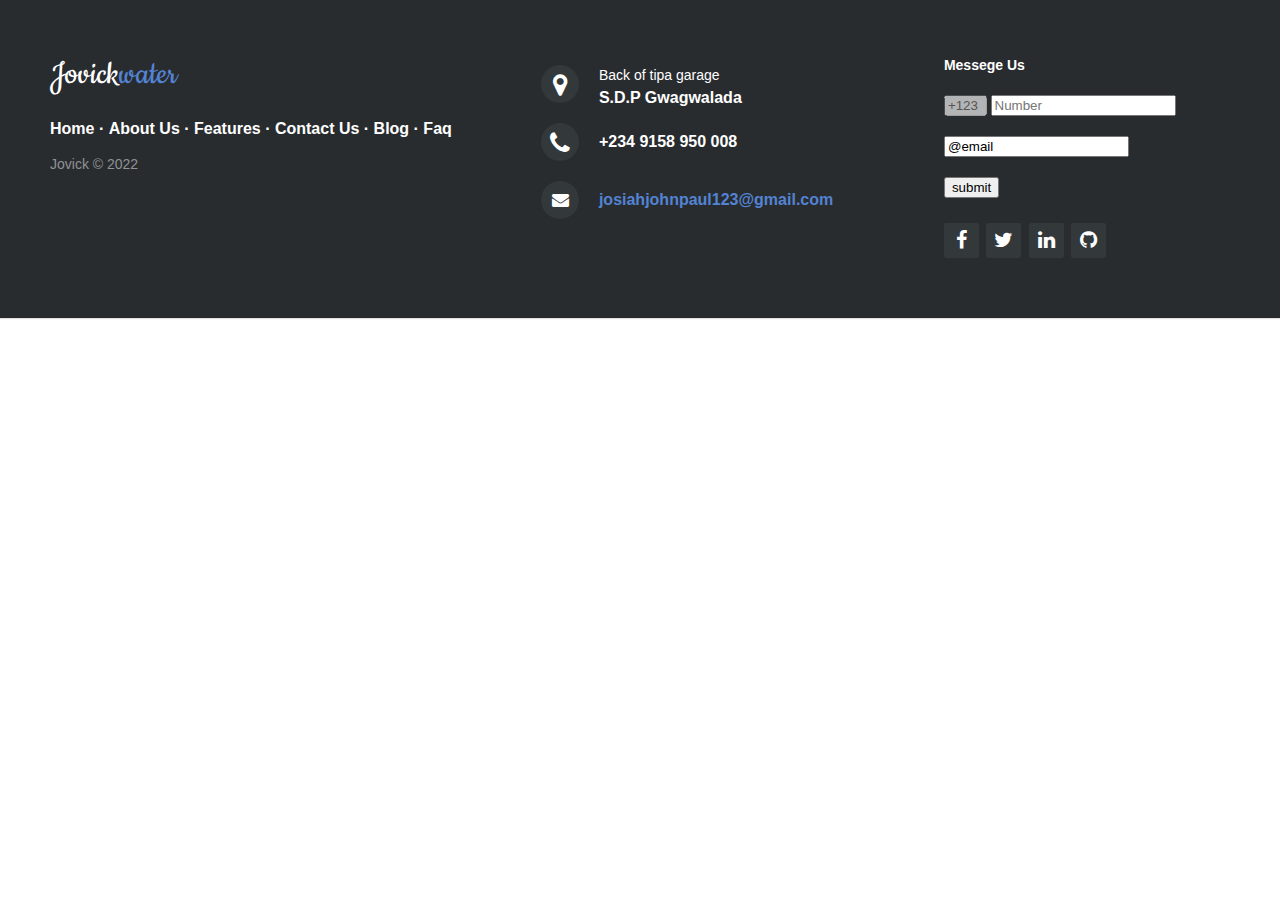
<file: my page/footer.html>
<!DOCTYPE html>
<html>
<head>

	<meta charset="utf-8">
	<meta http-equiv="X-UA-Compatible" content="IE=edge">
	<meta name="viewport" content="width=device-width, initial-scale=1">
	<!-- <meta name="keywords" content="footer, address, phone, icons" /> -->

	<title>Footer </title>
	
	<link rel="stylesheet" href="http://maxcdn.bootstrapcdn.com/font-awesome/4.2.0/css/font-awesome.min.css">
    <link href="http://fonts.googleapis.com/css?family=Cookie" rel="stylesheet" type="text/css">
	<link rel="stylesheet" href="style.css">

</head>

	<body>
	 <!-- <div class="main"> FOOTER DESIGN IN HTML CSS</div> -->
		<footer class="footer-distributed">

			<div class="footer-left">

				<h3>Jovick<span>water</span></h3>

				<p class="footer-links">
					<a href="#top">Home</a>
					·
					<a href="aboutus.html">About Us</a>
					·
					<a href="features.html">Features</a>
					·
					<a href="contactus.html">Contact Us</a>
					·
					<a href="#">Blog</a>
					·
					<a href="#">Faq</a>
				</p>

				<p class="footer-company-name">Jovick &copy; 2022</p>
			</div>

			<div class="footer-center">

				<div>
					<i class="fa fa-map-marker"></i>
					<p><span>Back of tipa garage</span> S.D.P Gwagwalada</p>
				</div>

				<div>
					<i class="fa fa-phone"></i>
					<p>+234 9158 950 008</p>
				</div>

				<div>
					<i class="fa fa-envelope"></i>
					<p><a href="mailto:support@company.com">josiahjohnpaul123@gmail.com</a></p>
				</div>

			</div>

			<div class="footer-right">

				<p class="footer-company-about">
					<span>Messege Us</span>
					 <!--phone number-->
      <input
        type="text"
        name=""
        id=""
        value="+123"
        disabled
        style="width: 35px"
        />
      <input type="number" name="" id="" placeholder="Number" /><br /><br>
      <input type="email" name="" id="" value="@email" />
      <br /><br>
      <button type="submit">submit</button>
    </form>
				</p>

				<div class="footer-icons">

					<a href="#"><i class="fa fa-facebook"></i></a>
					<a href="#"><i class="fa fa-twitter"></i></a>
					<a href="#"><i class="fa fa-linkedin"></i></a>
					<a href="#"><i class="fa fa-github"></i></a>

				</div>

			</div>

		</footer>
	</body>

</html>
</file>
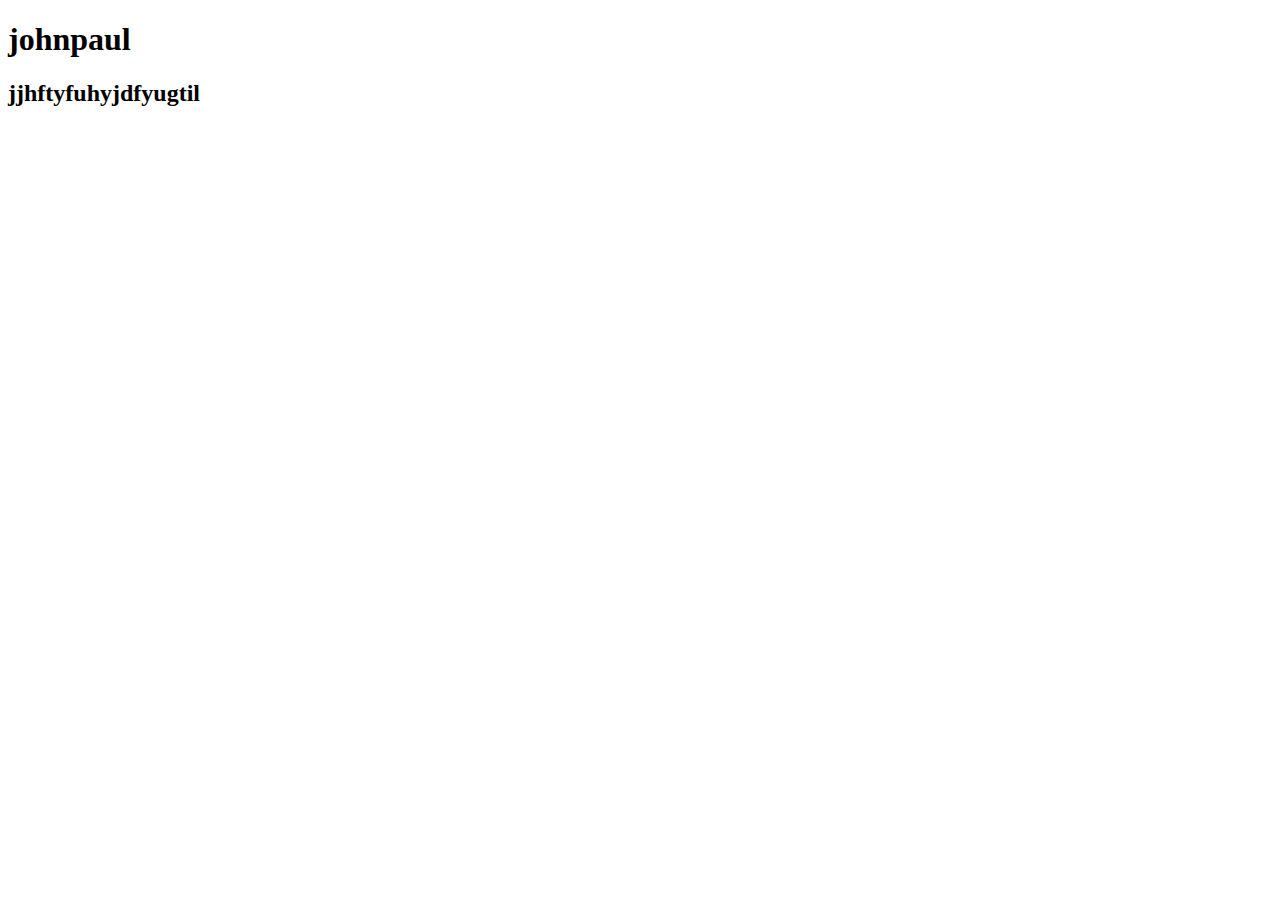
<file: test work/test.html>
<!DOCTYPE html>
<html lang="en">
<head>
    <meta charset="UTF-8">
    <meta http-equiv="X-UA-Compatible" content="IE=edge">
    <meta name="viewport" content="width=device-width, initial-scale=1.0">
    <title>Login</title>
</head>
<body>
<h1> <b>johnpaul</b> </h1>
<h2>jjhftyfuhyjdfyugtil</h2>






</body>
</html>
</file>
<file: my page/style.css>
body .section-div1 {
  background-image: url("../images/compny\ img.jpeg");
  /* background-color: rgb(3, 60, 60); */
  height: auto;
  padding: 20px 10px;
  /* opacity: 0.5; */
}

/* div menubar css */
#menubar {
  width: 810px;
  margin-left: auto;
  margin-right: auto;
  margin-top: 80px;
  height: auto;
}

ul {
  text-transform: uppercase;
  text-align: left;
  display: inline;
  margin: 0;
  padding: 15px 4px 17px 0;
  list-style: none;
  -webkit-box-shadow: 0 0 5px rgba(0, 0, 0, 0.15);
  -moz-box-shadow: 0 0 5px rgba(0, 0, 0, 0.15);
  box-shadow: 0 0 5px rgba(0, 0, 0, 0.15);
}

ul li {
  font: bold 12px/18px sans-serif;
  display: inline-block;
  margin-right: -5px;
  position: relative;
  background: #9463a5;
  color: #f5f5f5;
  cursor: pointer;
  -webkit-transition: all 0.2s;
  -moz-transition: all 0.2s;
  -ms-transition: all 0.2s;
  -o-transition: all 0.2s;
  transition: all 0.2s;
}

ul li a {
  color: #fff;
  padding: 15px 20px;
  display: block;
}

ul li:hover {
  background: #490661;
  color: #dedede;
  font-size: 15px;
}

ul li:active {
  font-size: 12px;
}

ul li:hover a {
  color: #fefefe;
}

.hero-text {
  color: #ffffff;
  width: 800px;
  margin-left: auto;
  margin-right: auto;
}

.hero-text p {
  width: 400px;
}

.hero-text button {
  background-color: #490661;
  color: rgb(255, 255, 255);
  padding: 10px 5px;
  margin: 10px 150px;
  border: none;
  width: 150px;
  height: auto;
  border-radius: 10px;
}
.section-div1 button {
  background-color: #490661;
  color: rgb(252, 252, 252);
  padding: 10px 5px;
  margin: 10px 150px;
  border: none;
  width: 150px;
  height: auto;
  border-radius: 10px;
  /* transition: all ease-in-out 0.5s; */
}
.section-div2 {
  /* border: solid; */
  max-width: 900px;
  height: auto;
  background-color: #fff;
  display: flex;
  margin: 0px auto;
}

.section-div2 img {
  margin-left: 10px;
  width: auto;
  width: 300px;
  height: 200px;
  float: left;
  margin-right: 10px;
  margin-top: 5px;
  margin-bottom: 5px;
}

.section-div2 span h2 {
  color: #490661;
  text-align: center;
  /* border:solid ; */
  width: 100%;
  margin: 0px;
}

.section-div2 span {
  margin-left: 10px;
  text-align: justify;
  margin: 0px;
}
.section-div2 span button {
  background-color: #9463a5;
  color: rgb(255, 255, 255);
  padding: 10px 5px;
  /* margin: 10px 150px; */
  border: none;
  width: 150px;
  height: auto;
  border-radius: 10px;
  margin: 10px 00px;
}
.section-div2 span h4 {
  /* border: solid; */
  text-align: center;
  margin: 0px;
}
.section-div2 span p {
  text-align: justify;
  margin: 0px;
  margin-right: 15px;
}
/* .section-div2 {
	background-color: #efefef;
	height: auto;
	display: flex;
	width: 100%;
	margin: auto;
	/* height: auto; */
/* } */
*/
/* .section-div2 img {
	margin-left:10px;
	width: auto;
	width: 300px;
	height: 200px;

} */
/* .section-div2 span h2 {
	color: #490661;
} */


/* .section-div2 span {
		text-align: center;
	margin: 20px;
	font-size: 20px;
} */

.section-div2 button {
  background-color: #9463a5;
  padding: 10px 0;
  border: none;
  width: 100px;
  height: 38px;
  border-radius: 10px;
  /* transition: all ease-in-out 0.5s; */
}

.section-div2 button:hover {
  width: 120px;
  /* height: 50px; */

  background-color: #490661;
  color: #ffffff;
  font-size: 15px;
  border-radius: 10px;
}

.sponsor {
  height: auto;
  background-color: #490661;
  padding: 10px;
  /* margin: 1; */
}
.sponsor-img {
  /* border:solid; */
  margin-bottom: 10px;
  width: 500px;
  margin: auto;
  justify-content: space-around;
  display: flex;
}
.sponsor h2 {
  text-align: center;
  color: rgb(254, 254, 254);
  /* margin-right: 15px; */
}

.sponsor img {
  width: 70px;
  /* padding-bottom: 100px; */
  /* border: solid; */
}

/* footer all */
body {
  margin: 0;
  padding: 0;
}
/* .main {
	max-height: 550px;;
	background-color: #292c2f;
	color: white;
	font-size: 38pt;
	text-align: center;
	line-height: 550px;
} */
.footer-distributed {
  background-color: #292c2f;
  box-shadow: 0 1px 1px 0 rgba(0, 0, 0, 0.12);
  box-sizing: border-box;
  width: 100%;
  text-align: left;
  font: bold 16px sans-serif;

  padding: 55px 50px;
  margin-top: 0px;
}

.footer-distributed .footer-left,
.footer-distributed .footer-center,
.footer-distributed .footer-right {
  display: inline-block;
  vertical-align: top;
}

.footer-distributed .footer-left {
  width: 40%;
}

.footer-distributed h3 {
  color: #ffffff;
  font: normal 36px "Cookie", cursive;
  margin: 0;
}

.footer-distributed h3 span {
  color: #5383d3;
}

.footer-distributed .footer-links {
  color: #ffffff;
  margin: 20px 0 12px;
  padding: 0;
}

.footer-distributed .footer-links a {
  display: inline-block;
  line-height: 1.8;
  text-decoration: none;
  color: inherit;
}

.footer-distributed .footer-company-name {
  color: #8f9296;
  font-size: 14px;
  font-weight: normal;
  margin: 0;
}

.footer-distributed .footer-center {
  width: 35%;
}

.footer-distributed .footer-center i {
  background-color: #33383b;
  color: #ffffff;
  font-size: 25px;
  width: 38px;
  height: 38px;
  border-radius: 50%;
  text-align: center;
  line-height: 42px;
  margin: 10px 15px;
  vertical-align: middle;
}

.footer-distributed .footer-center i.fa-envelope {
  font-size: 17px;
  line-height: 38px;
}

.footer-distributed .footer-center p {
  display: inline-block;
  color: #ffffff;
  vertical-align: middle;
  margin: 0;
}

.footer-distributed .footer-center p span {
  display: block;
  font-weight: normal;
  font-size: 14px;
  line-height: 2;
}

.footer-distributed .footer-center p a {
  color: #5383d3;
  text-decoration: none;
}

.footer-distributed .footer-right {
  width: 20%;
}

.footer-distributed .footer-company-about {
  line-height: 20px;
  color: #92999f;
  font-size: 13px;
  font-weight: normal;
  margin: 0;
}

.footer-distributed .footer-company-about span {
  display: block;
  color: #ffffff;
  font-size: 14px;
  font-weight: bold;
  margin-bottom: 20px;
}

.footer-distributed .footer-icons {
  margin-top: 25px;
}

.footer-distributed .footer-icons a {
  display: inline-block;
  width: 35px;
  height: 35px;
  cursor: pointer;
  background-color: #33383b;
  border-radius: 2px;

  font-size: 20px;
  color: #ffffff;
  text-align: center;
  line-height: 35px;

  margin-right: 3px;
  margin-bottom: 5px;
}

@media (max-width: 880px) {
  .footer-distributed {
    font: bold 14px sans-serif;
  }

  .footer-distributed .footer-left,
  .footer-distributed .footer-center,
  .footer-distributed .footer-right {
    display: block;
    width: 100%;
    margin-bottom: 40px;
    text-align: center;
  }

  .footer-distributed .footer-center i {
    margin-left: 0;
  }
  .main {
    line-height: normal;
    font-size: auto;
  }
}
/* company-about us full */
.full-About {
  height: auto;
  background-color: #fff;
  /* display: flex; */
}
.full-About img {
  margin-left: 10px;
  width: auto;
  width: 300px;
  height: 200px;
  float: left;
  margin-right: 10px;
  margin-top: 5px;
}
.full-About h2 {
  color: #490661;
  text-align: center;
  /* border:solid ; */
  width: 100%;
}
.full-About p {
  margin-left: 10px;
  text-align: justify;
  margin-right: 15px;
}
.our-services {
  height: auto;
  background-color: #9463a5;

  margin: 0px;
}
.our-services h2 {
  margin: 0px;
  text-align: center;
  /* border: solid; */
  width: 100%;
}
.our-services h4 {
  margin: 0px;
  text-align: center;
  /* border: solid; */
  width: 100%;
}
.services-section {
  justify-content: space-around;
  display: flex;
  /* justify-content:; */
}
.services-card {
  /* background-color: #fcfcfc; */
  /* height: 50px;
			width: 50px; */
  width: 140px;
  margin-bottom: 20px;
  margin-top: 20px;
  /* border: solid; */
}
.services-card .image-container {
  /* border: solid 3px red; */
  max-height: 150px;
  overflow: hidden;
  /* z-index: -1; */
}
.services-card .text-container {
  /* border: solid 2px greenyellow; */
  height: 110px;
  background-color: #dedede;
  margin-top: 50px;
  width: 120px;
  margin: -50px auto 0 auto;
  /* z-index: -1; */
}
.services-card .image-container img {
  width: 100%;
  /* hi */
  z-index: -1;
}
</file>
